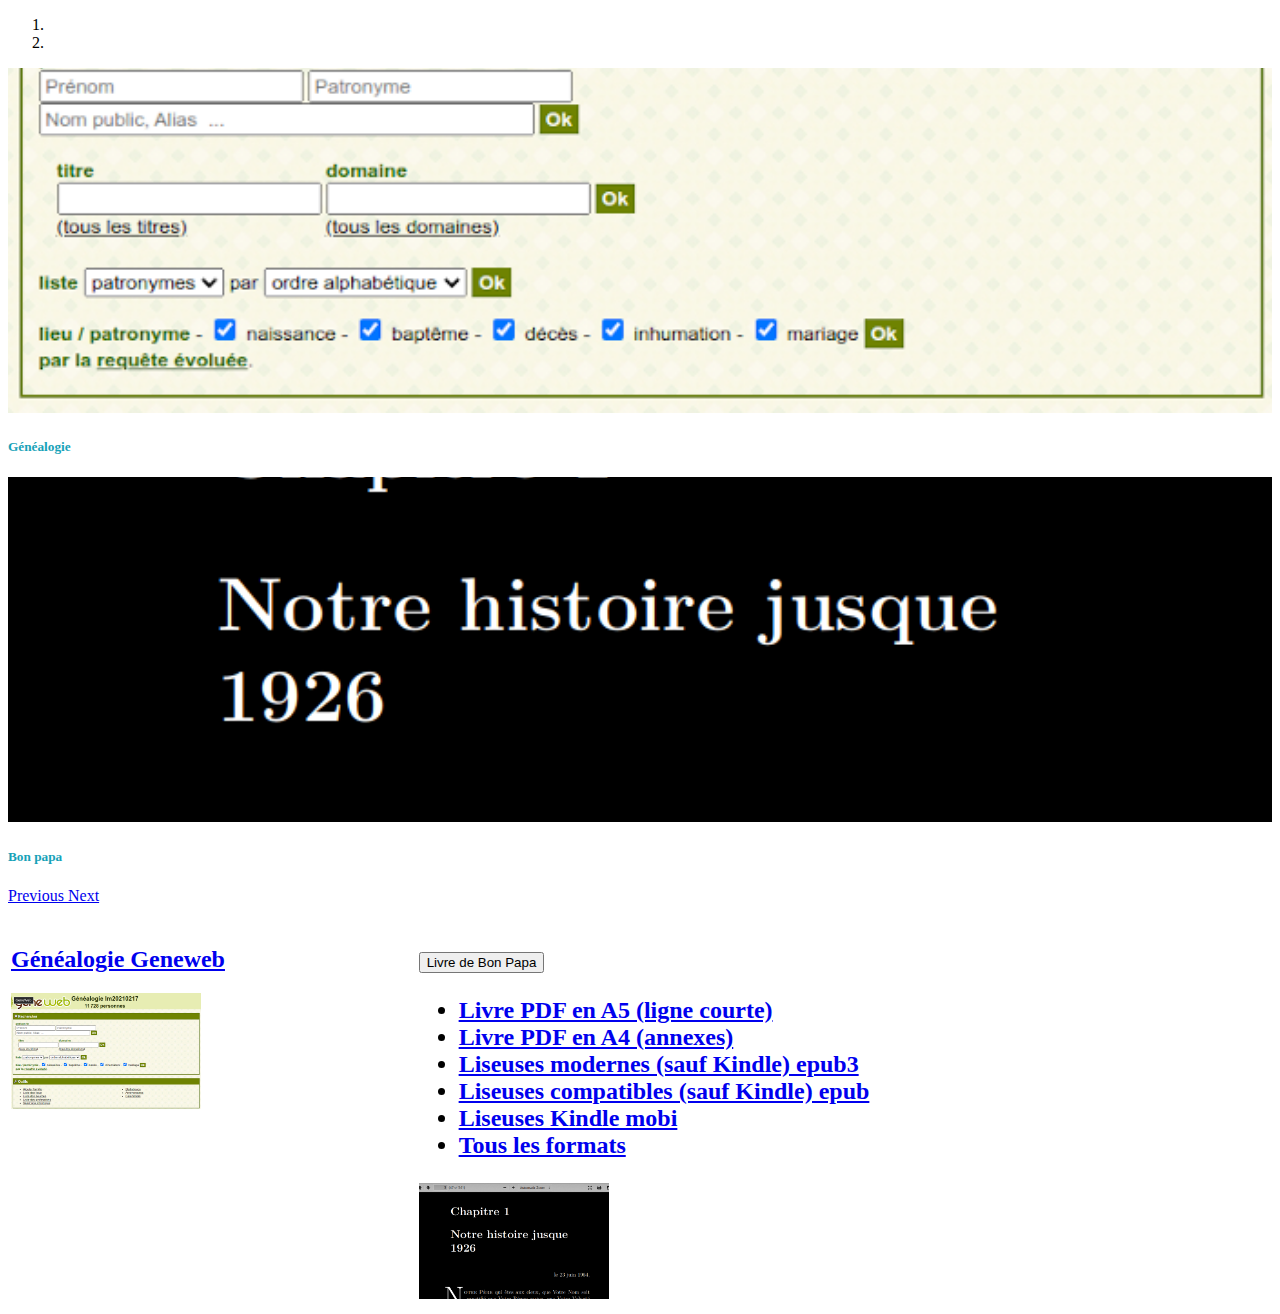
<file: index.html>
<!doctype html>
<html lang="fr">
	
<head>
	<!-- Required meta tags -->
	<meta charset="utf-8">
	<meta name="viewport" content="width=device-width, initial-scale=1, shrink-to-fit=no">

	<!-- Bootstrap CSS -->
	<link rel="stylesheet" href="https://stackpath.bootstrapcdn.com/bootstrap/4.2.1/css/bootstrap.min.css"
		integrity="sha384-GJzZqFGwb1QTTN6wy59ffF1BuGJpLSa9DkKMp0DgiMDm4iYMj70gZWKYbI706tWS" crossorigin="anonymous">

	<link rel="apple-touch-icon" sizes="180x180" href="/publicapple-touch-icon.png">
	<link rel="icon" type="image/png" sizes="32x32" href="/public/favicon-32x32.png">
	<link rel="icon" type="image/png" sizes="16x16" href="/public/favicon-16x16.png">
	<link rel="manifest" href="/public/site.webmanifest">
	<link rel="mask-icon" href="/public/safari-pinned-tab.svg" color="#5bbad5">
	<meta name="msapplication-TileColor" content="#da532c">
	<meta name="theme-color" content="#ffffff">
	<link rel="stylesheet" href="style.css">

	<title>Lecoufle Marchand</title>
</head>

<body>
	<div class="container">
		<div id="carousel" class="carousel slide" data-ride="carousel">

			<!-- Indicators -->
			<ol class="carousel-indicators">
				<li data-target="#carousel" data-slide-to="0" class="active"></li>
				<li data-target="#carousel" data-slide-to="1"></li>
			</ol>

			<div class="carousel-inner">
				<div class="carousel-item active">
					<a href="https://flecoufle.freeboxos.fr:4480/genepub/?b=lm20210217">
						<img src="images/geneweb.png" class="d-block w-100"
						alt="Site de g&eacute;n&eacute;alogie / base Geneweb lecoufle-marchand" style="max-height: 345px;">
					</a>
					<div class="carousel-caption d-none d-md-block">
						<h5>G&eacute;n&eacute;alogie</h5>
					</div>
				</div>
				<div class="carousel-item">
					<a target="_blank" href="https://drive.google.com/drive/folders/17d2ZVvZ0dRa8diSeu5zFbQ8BVl6OkuWl?usp=sharing">
						<img src="images/bonpapa.png" class="d-block w-100" alt="Livre de Bon papa" style="max-height: 345px;">
					</a>
					<div class="carousel-caption d-none d-md-block">
						<h5>Bon papa</h5>
					</div>
				</div>
			</div>
			<a class="carousel-control-prev" href="#carousel" role="button" data-slide="prev">
				<span class="carousel-control-prev-icon" aria-hidden="true"></span>
				<span class="sr-only">Previous</span>
			</a>
			<a class="carousel-control-next" href="#carousel" role="button" data-slide="next">
				<span class="carousel-control-next-icon" aria-hidden="true"></span>
				<span class="sr-only">Next</span>
			</a>
		</div>

		<br />
		<table class="centre">
			<tr>

				<td valign="top" class="padding">
					<h2><a href="https://flecoufle.freeboxos.fr:4480/genepub/?b=lm20210217" class="btn btn-primary"
							role="button">G&eacute;n&eacute;alogie Geneweb</a></h2>
					<a href="https://flecoufle.freeboxos.fr:4480/genepub/?b=lm20210217">
						<img src="images/geneweb.png" class="img-rounded" alt="base Geneweb lecoufle-marchand"
						style="max-width: 190px;">
					</a>
				</td>

				<td valign="top" class="padding">
					<h2>
						<span class="dropdown">
							<button class="btn btn-primary dropdown-toggle" type="button" data-toggle="dropdown">Livre de Bon Papa
								<span class="caret"></span></button>
							<ul class="dropdown-menu">
								<li><a target="_blank" 
										href="https://drive.google.com/file/d/1w3kuqvuJPHvq8KqO4M2Zpoi4uMTuisNg/view?usp=sharing">Livre PDF en A5 (ligne courte)</a></li>
								<li><a target="_blank" 
										href="https://drive.google.com/file/d/1aS9dzPQ3lVg2NyizbAM5nEBs7GQc4FhG/view?usp=sharing">Livre PDF en A4 (annexes)</a></li>
								<li><a target="_blank" 
										href="https://drive.google.com/file/d/1iEDdiN6FzE4LjFnCA7ttgonNFGX6nATc/view?usp=sharing">Liseuses modernes (sauf Kindle) epub3</a></li>
								<li><a target="_blank" 
										href="https://drive.google.com/file/d/17qOxn7X1nmeDBaLx1Uw6T3PfKqPKkRv9/view?usp=sharing">Liseuses compatibles (sauf Kindle) epub</a></li>
								<li><a target="_blank" 
										href="https://drive.google.com/file/d/1HUqnYgtW7l_KEvyUT5fADw4ARn-BKSue/view?usp=sharing">Liseuses Kindle mobi</a></li>
								<li><a target="_blank" 
										href="https://drive.google.com/drive/folders/17d2ZVvZ0dRa8diSeu5zFbQ8BVl6OkuWl?usp=sharing">Tous les formats</a></li>
							</ul>
						</span>
					</h2>
					<img src="images/bonpapa.png" class="img-rounded" alt="Livre de Bon papa"
					style="max-width: 190px;">
				</td>
			</tr>
		</table>
	</div>

	<!-- Optional JavaScript -->
	<!-- jQuery first, then Popper.js, then Bootstrap JS -->
	<script src="https://code.jquery.com/jquery-3.3.1.slim.min.js"
		integrity="sha384-q8i/X+965DzO0rT7abK41JStQIAqVgRVzpbzo5smXKp4YfRvH+8abtTE1Pi6jizo"
		crossorigin="anonymous"></script>
	<script src="https://cdnjs.cloudflare.com/ajax/libs/popper.js/1.14.6/umd/popper.min.js"
		integrity="sha384-wHAiFfRlMFy6i5SRaxvfOCifBUQy1xHdJ/yoi7FRNXMRBu5WHdZYu1hA6ZOblgut"
		crossorigin="anonymous"></script>
	<script src="https://stackpath.bootstrapcdn.com/bootstrap/4.2.1/js/bootstrap.min.js"
		integrity="sha384-B0UglyR+jN6CkvvICOB2joaf5I4l3gm9GU6Hc1og6Ls7i6U/mkkaduKaBhlAXv9k"
		crossorigin="anonymous"></script>
</body>

</html>
</file>
<file: style.css>
.centre {
  width: 100%;
}

.padding {
  padding-right: 1%;
}

.carousel-caption {
  color: #17a2b8
}

.carousel .carousel-inner img {
  width: 100%;
  /*height: 30em;*/
  object-fit: cover;
  overflow: hidden;
}
</file>
